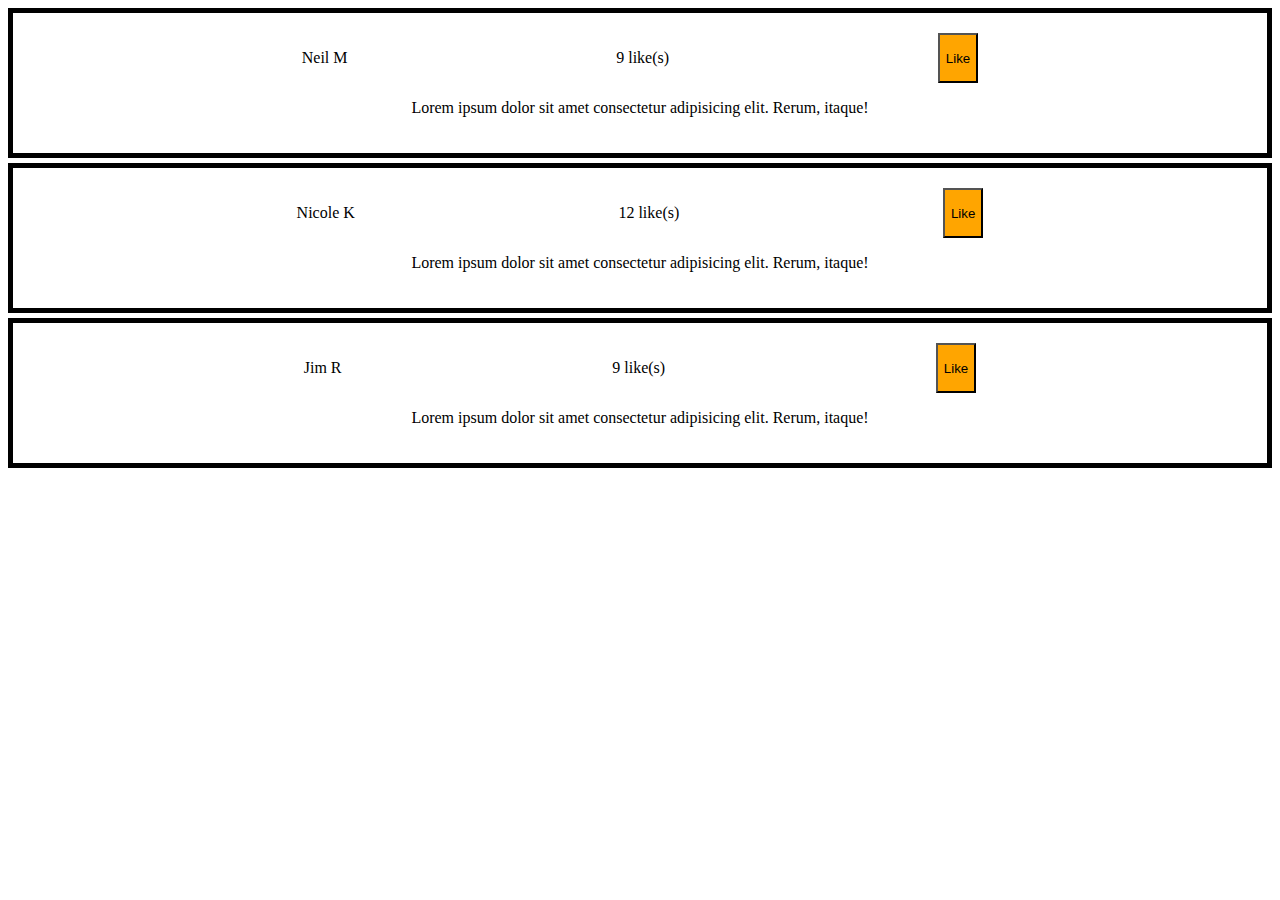
<file: likes.js/LIKESJS/likes.html>
<!DOCTYPE html>
<html lang="en">

<head>
    <meta charset="UTF-8">
    <meta http-equiv="X-UA-Compatible" content="IE=edge">
    <meta name="viewport" content="width=device-width, initial-scale=1.0">
    <title>Document</title>
    <link rel="stylesheet" href="style.css">

</head>

<body>
    <div class="container">
        <div class="d-flex user">
            <p>Neil M</p>
            <p id="user1">9 like(s)</p>
            <button onclick="addlike(0)">Like</button>
        </div>
        <p class="text-center">Lorem ipsum dolor sit amet consectetur adipisicing elit. Rerum, itaque!</p>
    </div>
    <div class="container">
        <div class="d-flex user">
            <p>Nicole K</p>
            <p id="user2"> 12 like(s)</p>
            <button onclick="addlike(1)">Like</button>
        </div>
        <p class="text-center">Lorem ipsum dolor sit amet consectetur adipisicing elit. Rerum, itaque! </p>
    </div>
    <div class="container">
        <div class="d-flex user">
            <p>Jim R</p>
            <p id="user3">9 like(s)</p>
            <button onclick="addlike(2)">Like</button>
        </div>
        <p class="text-center">Lorem ipsum dolor sit amet consectetur adipisicing elit. Rerum, itaque!</p>
    </div>
    <script src="script.js"></script>
</body>

</html>
</file>
<file: likes.js/LIKESJS/style.css>
.d-flex{
    display: flex;
}
.user{
    justify-content: space-evenly;
}
.container{
    border: 5px solid black;
    padding: 20px;
    margin-bottom: 5px;
}
.text-center{
    text-align: center;
}
.user button{
    background-color: orange;
}
</file>
